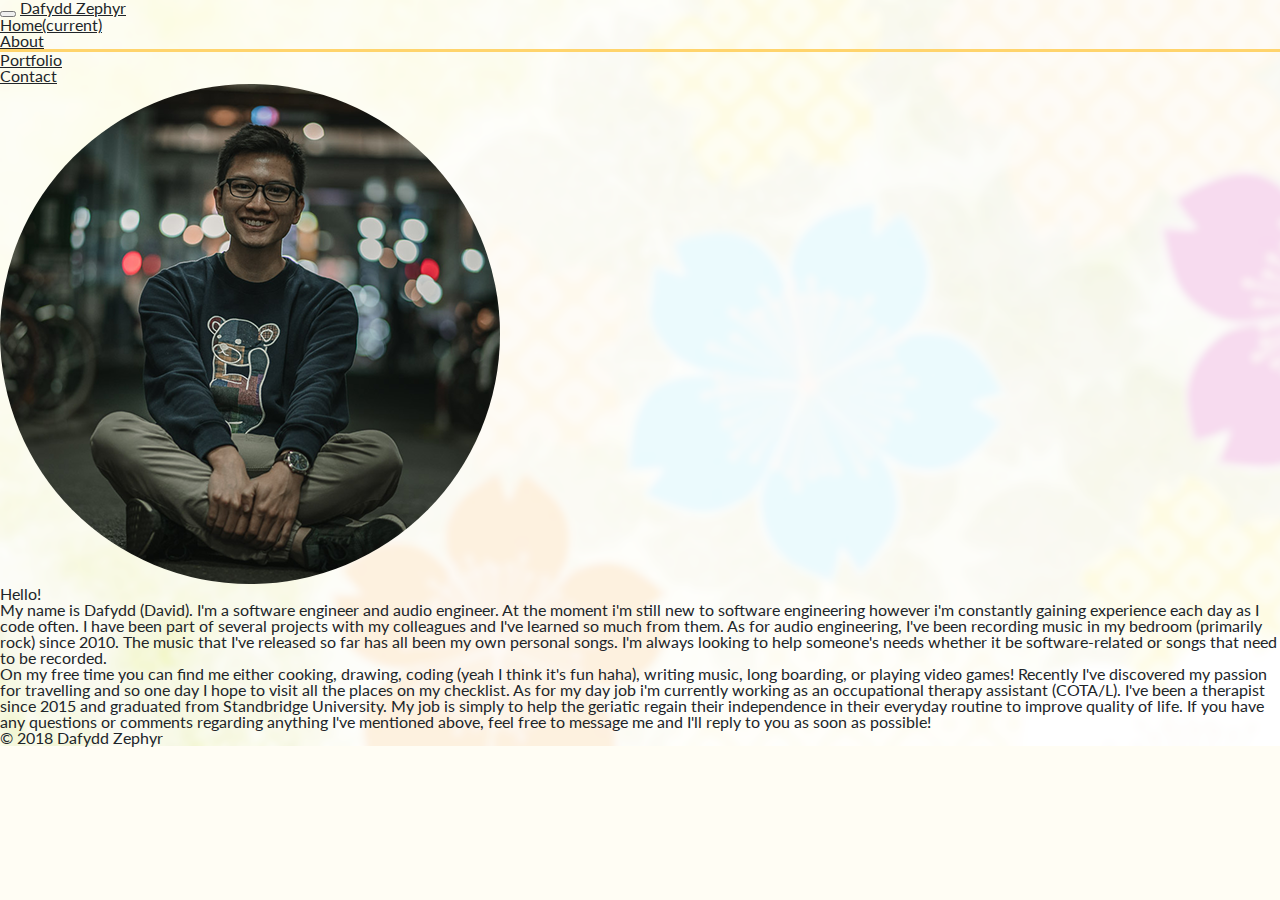
<file: about.html>
<!DOCTYPE html>
<html lang="en">

<head>
    <meta charset="UTF-8">
    <meta name="viewport" content="width=device-width, initial-scale=1.0">
    <meta http-equiv="X-UA-Compatible" content="ie=edge">
    <title>Dafydd Zephyr - About</title>
    <!--Google Fonts-->
    <link href="https://fonts.googleapis.com/css?family=Lato" rel="stylesheet">
    <!--favicon-->
    <link rel="shortcut icon" type="image/png" href="./assets/images/Favicon.png">
    <!--Reset.css-->
    <link rel="stylesheet" href="./assets/style/reset.css">
    <!--jQuery-->
    <script src="https://code.jquery.com/jquery-3.3.1.min.js" integrity="sha256-FgpCb/KJQlLNfOu91ta32o/NMZxltwRo8QtmkMRdAu8="
        crossorigin="anonymous"></script>
    <!--Bootstrap-->
    <link rel="stylesheet" href="https://stackpath.bootstrapcdn.com/bootstrap/4.1.3/css/bootstrap.min.css" integrity="sha384-MCw98/SFnGE8fJT3GXwEOngsV7Zt27NXFoaoApmYm81iuXoPkFOJwJ8ERdknLPMO"
        crossorigin="anonymous">
    <!--Bootstrap js-->
    <script src="https://code.jquery.com/jquery-3.3.1.slim.min.js" integrity="sha384-q8i/X+965DzO0rT7abK41JStQIAqVgRVzpbzo5smXKp4YfRvH+8abtTE1Pi6jizo"
        crossorigin="anonymous"></script>
    <script src="https://cdnjs.cloudflare.com/ajax/libs/popper.js/1.14.3/umd/popper.min.js" integrity="sha384-ZMP7rVo3mIykV+2+9J3UJ46jBk0WLaUAdn689aCwoqbBJiSnjAK/l8WvCWPIPm49"
        crossorigin="anonymous"></script>
    <script src="https://stackpath.bootstrapcdn.com/bootstrap/4.1.3/js/bootstrap.min.js" integrity="sha384-ChfqqxuZUCnJSK3+MXmPNIyE6ZbWh2IMqE241rYiqJxyMiZ6OW/JmZQ5stwEULTy"
        crossorigin="anonymous"></script>
    <!--Custom CSS-->
    <link rel="stylesheet" href="./assets/style/style.css">
    <!--Font Awesome-->
    <link rel="stylesheet" href="https://use.fontawesome.com/releases/v5.6.3/css/all.css" integrity="sha384-UHRtZLI+pbxtHCWp1t77Bi1L4ZtiqrqD80Kn4Z8NTSRyMA2Fd33n5dQ8lWUE00s/"
        crossorigin="anonymous">
</head>

<body id="aboutBody">
    <!--Navbar-->
    <nav class="navbar navbar-expand-lg navbar-light bg-transparent py-4" id="navBar">
        <div class="container d-flex">
            <button class="navbar-toggler" type="button" data-toggle="collapse" data-target="#navbarNav" aria-controls="navbarNav"
                aria-expanded="false" aria-label="Toggle navigation" id="collapseBtn">
                <span class="navbar-toggler-icon"></span>
            </button>

            <a class="navbar-brand mr-0" href="./index.html">Dafydd Zephyr</a>

            <div class="collapse navbar-collapse justify-content-end" id="navbarNav">
                <ul class="navbar-nav">
                    <li class="nav-item mr-4 navbar-style" id="homeNav">
                        <a class="nav-link" href="./index.html">Home<span class="sr-only">(current)</a>
                    </li>
                    <li class="nav-item mr-4 navbar-style nav-active active" id="aboutActive">
                        <a class="nav-link" href="./about.html">About</a>
                    </li>
                    <li class="nav-item mr-4 navbar-style" id="portfolioNav">
                        <a class="nav-link" href="./portfolio.html">Portfolio</a>
                    </li>
                    <li class="nav-item mr-4 navbar-style" id="contactNav">
                        <a class="nav-link" href="./contact.html">Contact</a>
                    </li>
                    <li class="nav-item">
                        <i class="fas fa-moon icon" id="nightBtn" night="false" data-toggle="tooltip" data-placement="bottom"
                            title="Toggle Dark Mode"></i>
                    </li>
                </ul>
            </div>
        </div>
    </nav>
    <!--Navbar-->

    <div class="container">
        <div class="row my-5">
            <div class="col-md-6">
                <img src="./assets/images/MeSitSmall.png" alt="picture of dafydd" class="w-100" id="profilePic">
            </div>
            <div class="col-md-6" id="dafyddBio">
                <h1 class="text-content">Hello!</h1>
                <p class="text-content">My name is Dafydd (David). I'm a software engineer and audio engineer. At
                    the moment i'm still new
                    to software engineering however i'm constantly gaining experience each day as I code often. I
                    have
                    been part of several projects with my colleagues and I've learned so much from them. As for
                    audio engineering, I've been recording music in my bedroom (primarily rock) since 2010. The music
                    that I've
                    released so far has all been my own personal songs. I'm always looking to help someone's needs
                    whether it be software-related or songs that need to be recorded.</p>
                <p class="text-content">On my free time you can find me either cooking, drawing, coding (yeah I
                    think it's fun haha),
                    writing music, long boarding, or playing video games! Recently I've discovered my passion for
                    travelling and so one day I hope to visit all the places on my checklist. As for my day job i'm
                    currently working as an occupational therapy assistant (COTA/L). I've been a therapist since
                    2015
                    and graduated from Standbridge University. My job is simply to help the geriatic regain their
                    independence in their everyday routine to improve quality of life. If you have any questions or
                    comments regarding anything I've mentioned above, feel free to message me and I'll reply to you
                    as
                    soon as possible!</p>
            </div>
        </div>
    </div>

    <!--Footer-->
    <footer class="sticky-bottom">
        <div class="d-flex justify-content-center my-2">
            <a href="https://www.linkedin.com/in/dafyddxzephyr/" target="_blank"><i class="fab fa-linkedin footer-icon px-2"></i></a>
            <a href="https://github.com/helloimdavidhaha" target="_blank"><i class="fab fa-github footer-icon px-2"></i></a>
            <a href="https://stackoverflow.com/users/10345084/helloimdavidhaha" target="_blank"><i class="fab fa-stack-overflow footer-icon px-2"></i></a>
            <a href="https://soundcloud.com/helloimdavidhaha" target="_blank"><i class="fab fa-soundcloud footer-icon px-2"></i></a>
        </div>
        <div class="footer-copyright text-center py-3 text-content">
            © 2018 Dafydd Zephyr
        </div>
    </footer>
    <!--Footer-->


    <script src="./assets/javascript/app.js"></script>

</html>
</file>
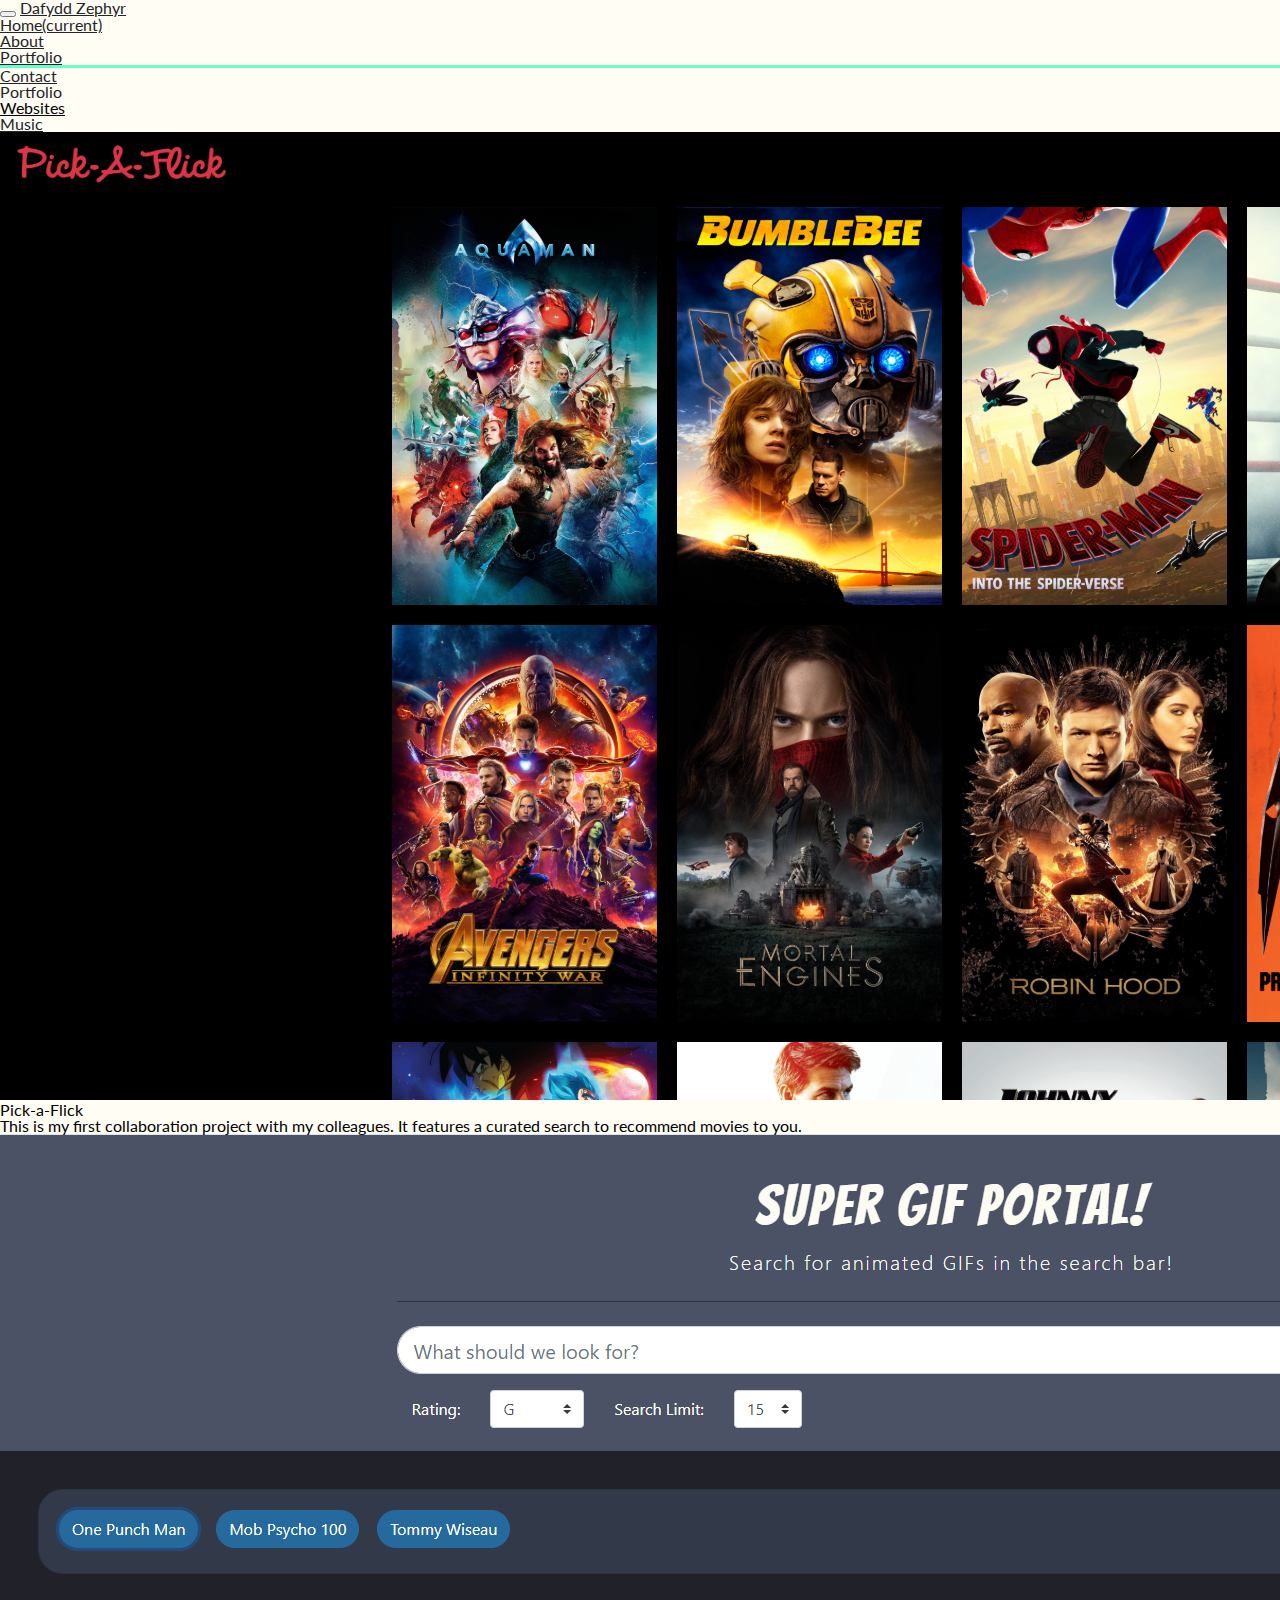
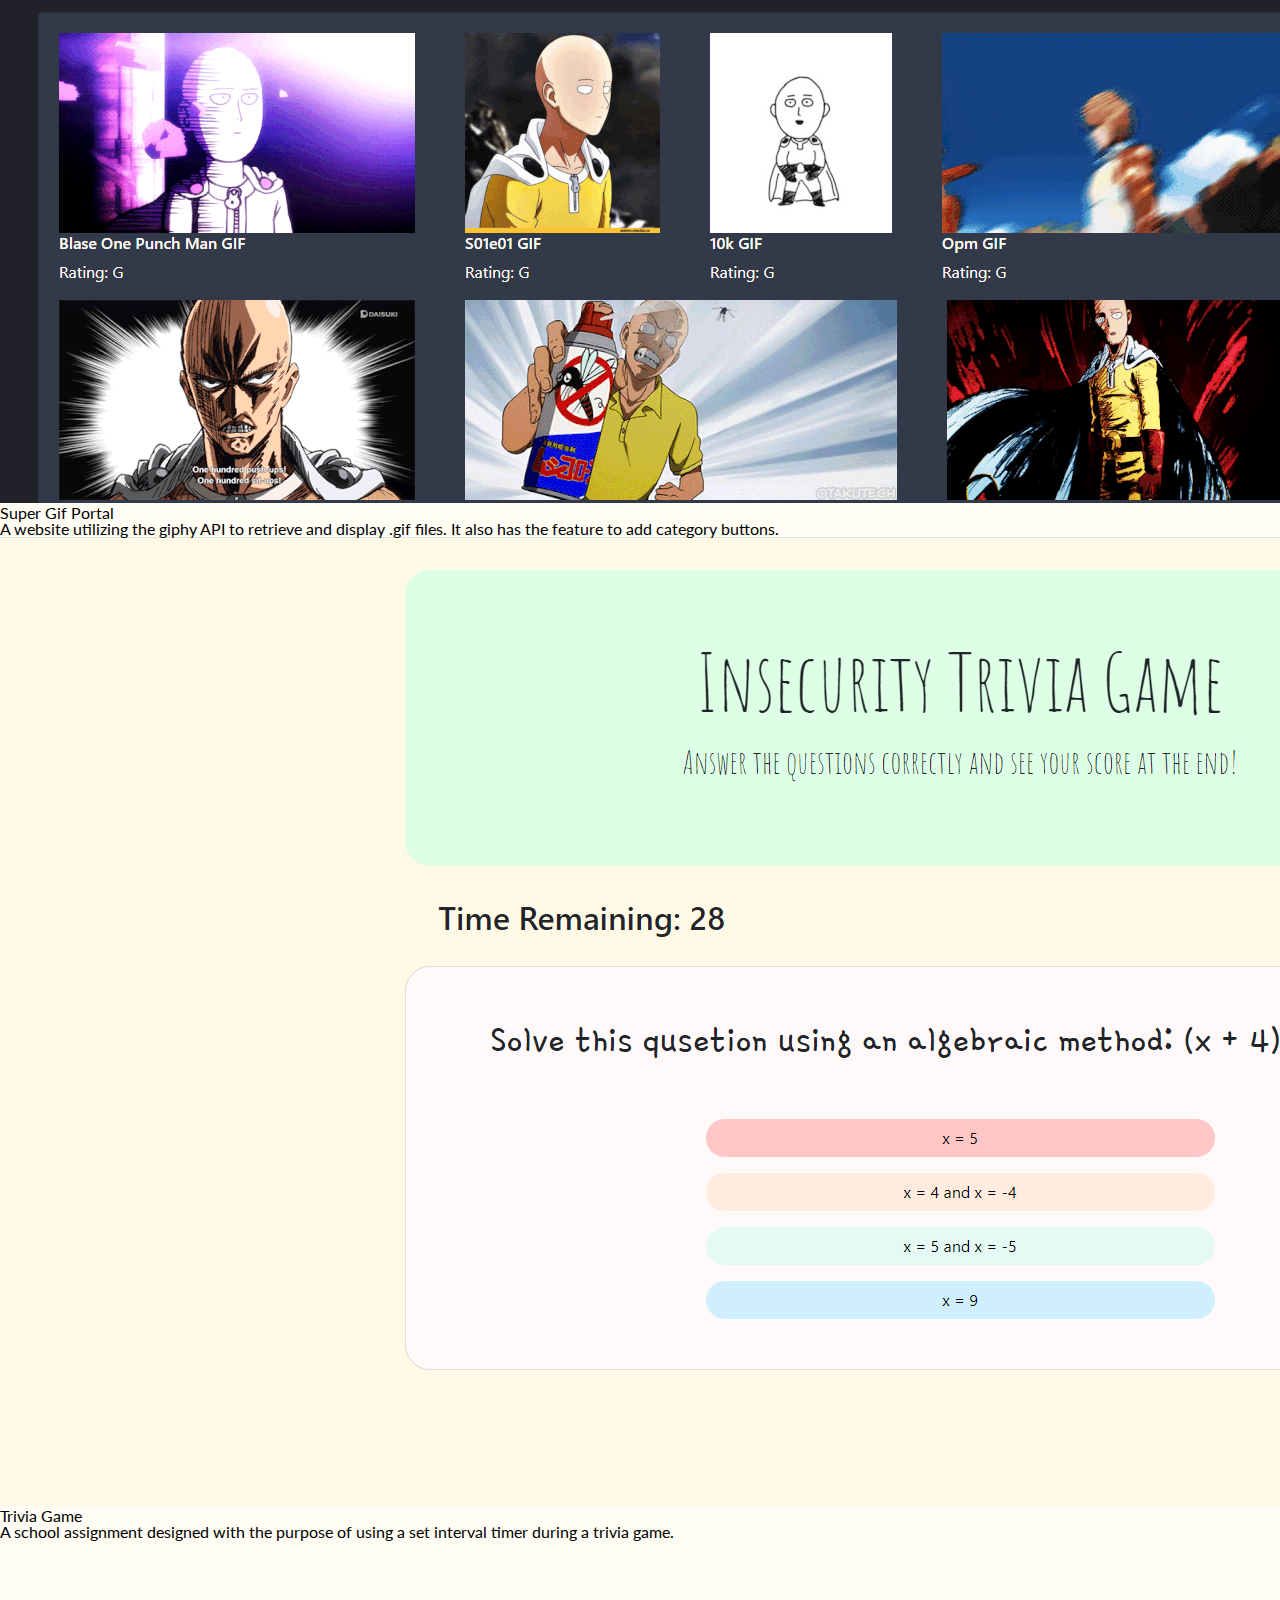
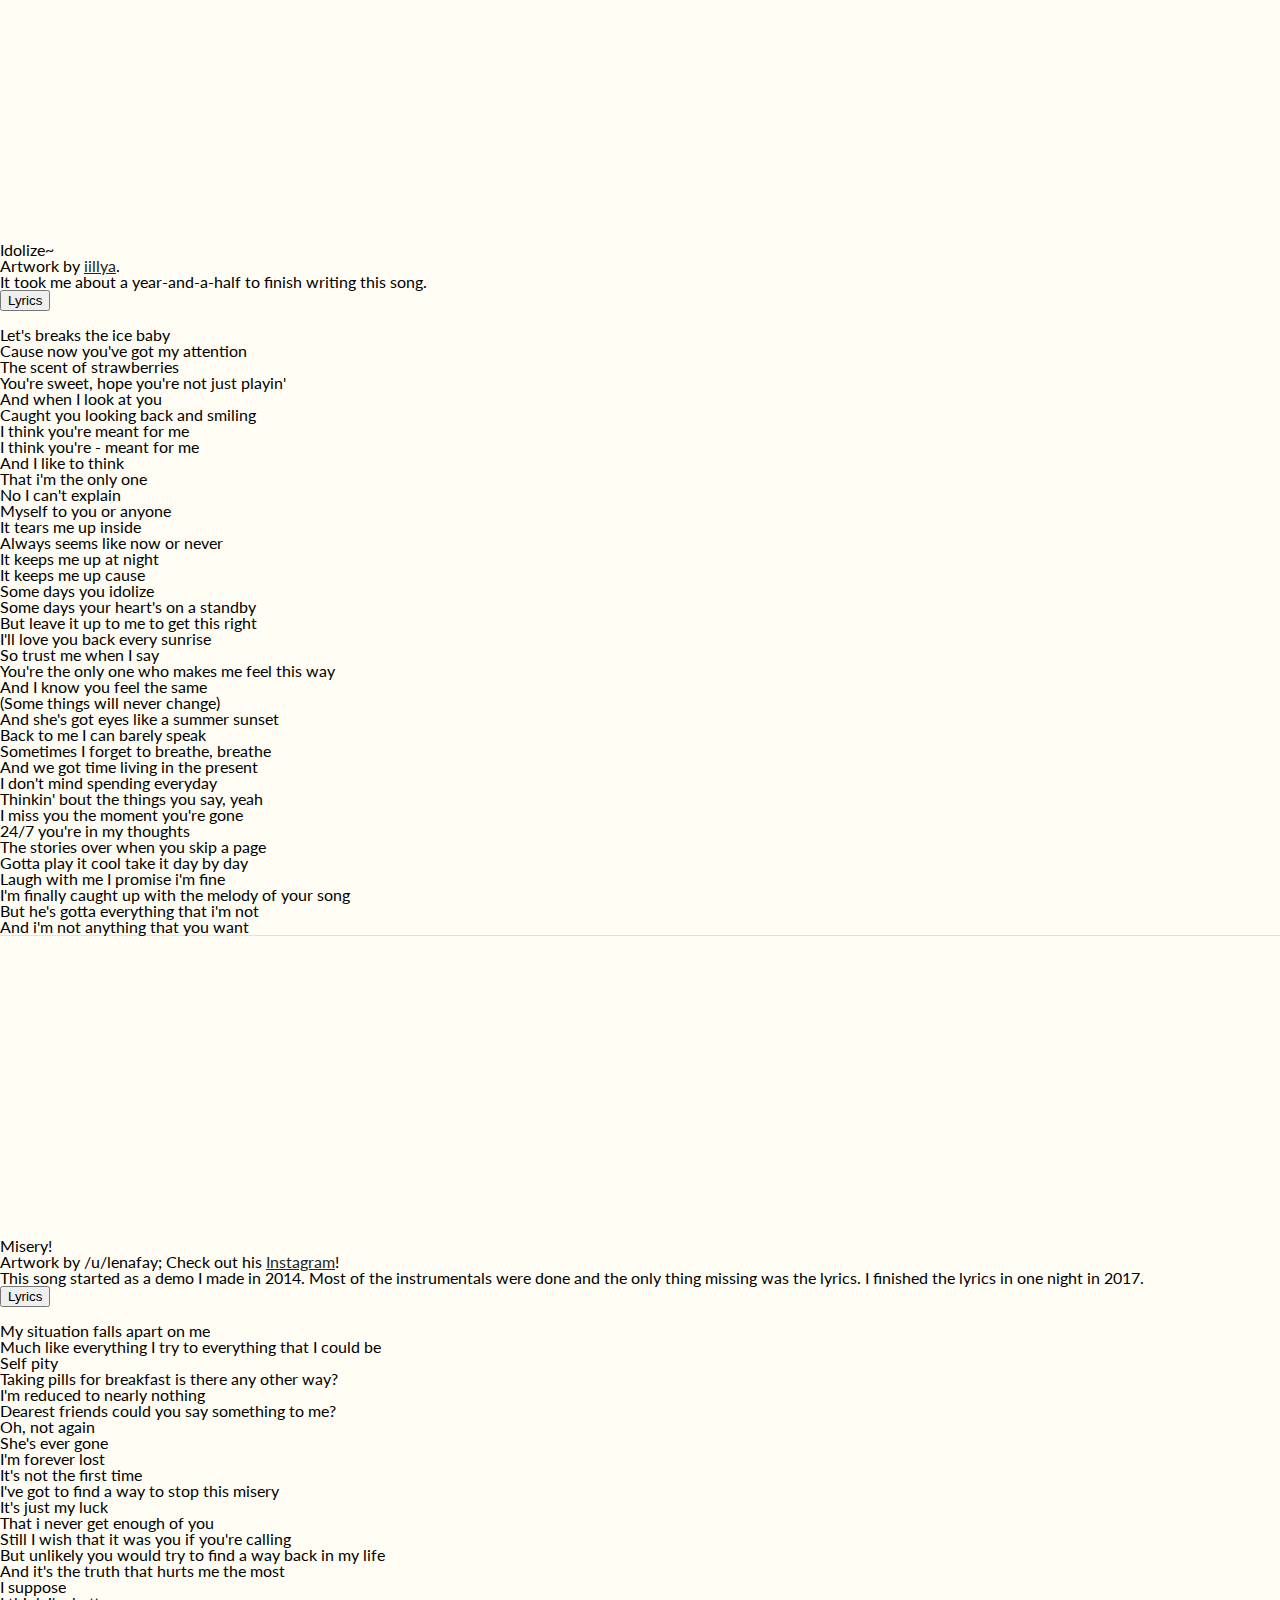
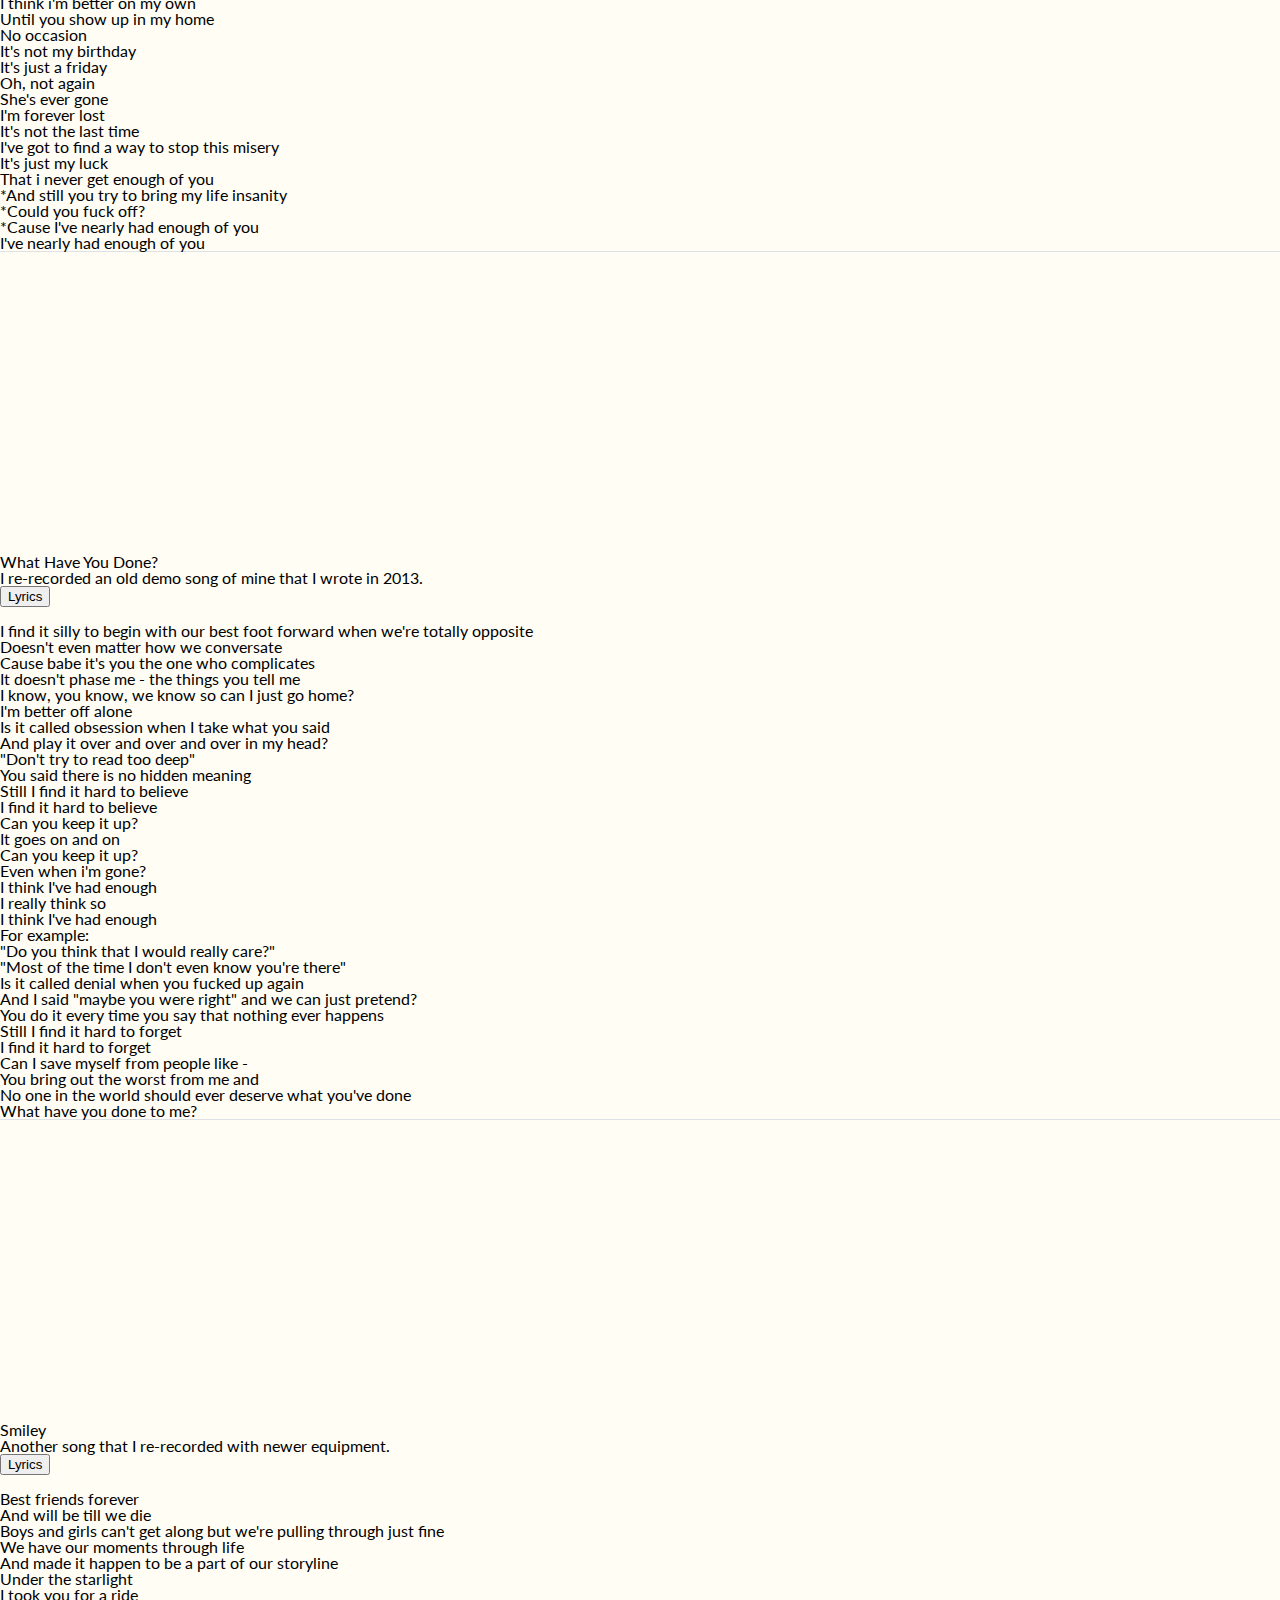
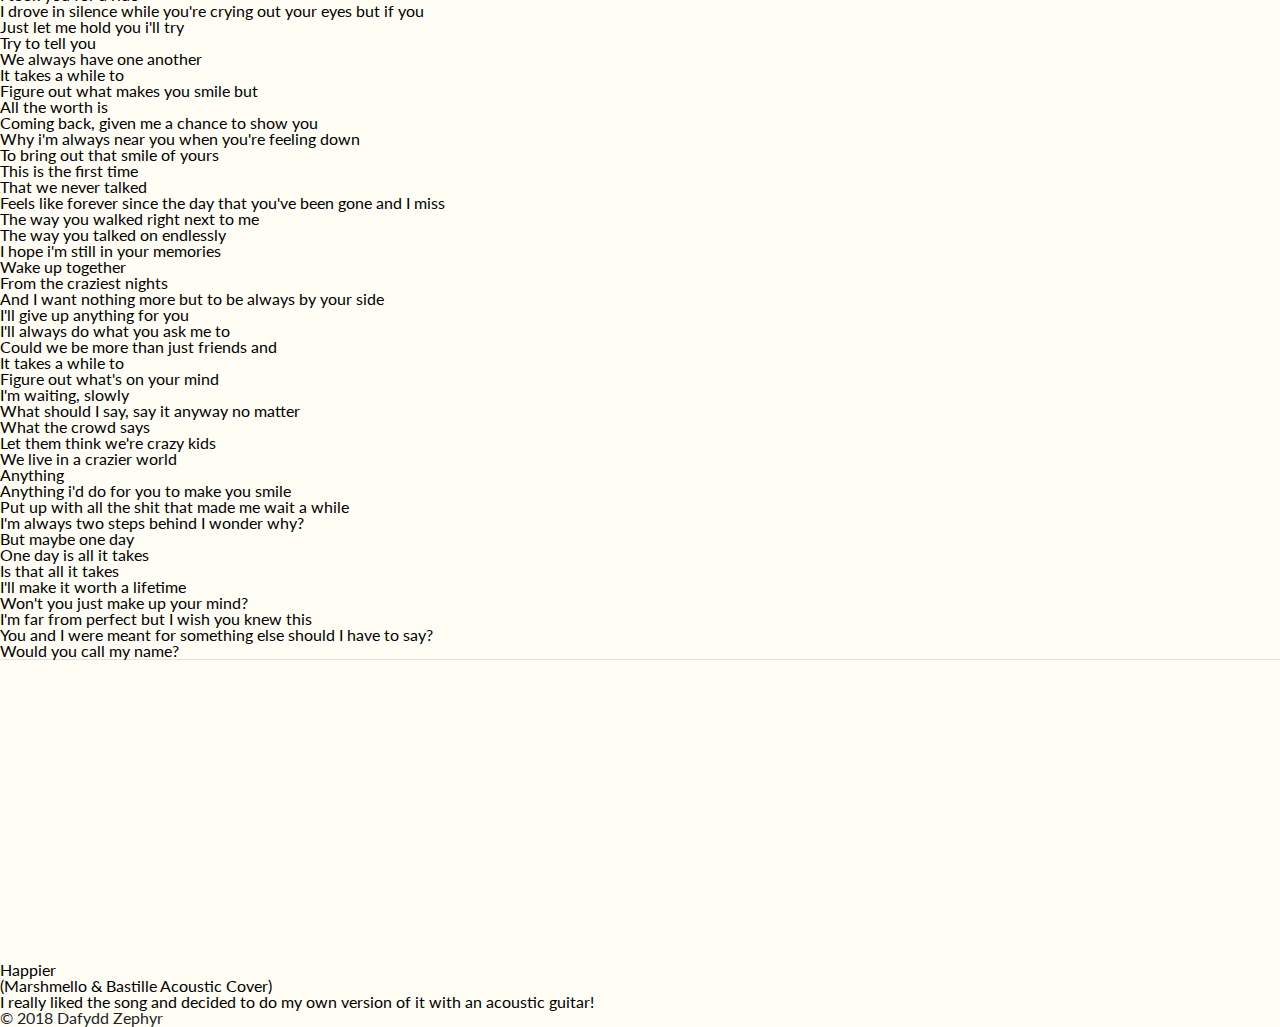
<file: portfolio.html>
<!DOCTYPE html>
<html lang="en">

<head>
    <meta charset="UTF-8">
    <meta name="viewport" content="width=device-width, initial-scale=1.0">
    <meta http-equiv="X-UA-Compatible" content="ie=edge">
    <title>Dafydd Zephyr - Portfolio</title>
    <!--Google Fonts-->
    <link href="https://fonts.googleapis.com/css?family=Lato" rel="stylesheet">
    <!--favicon-->
    <link rel="shortcut icon" type="image/png" href="./assets/images/Favicon.png">
    <!--Reset.css-->
    <link rel="stylesheet" href="./assets/style/reset.css">
    <!--jQuery-->
    <script src="https://code.jquery.com/jquery-3.3.1.min.js" integrity="sha256-FgpCb/KJQlLNfOu91ta32o/NMZxltwRo8QtmkMRdAu8="
        crossorigin="anonymous"></script>
    <!--Bootstrap-->
    <link rel="stylesheet" href="https://stackpath.bootstrapcdn.com/bootstrap/4.1.3/css/bootstrap.min.css" integrity="sha384-MCw98/SFnGE8fJT3GXwEOngsV7Zt27NXFoaoApmYm81iuXoPkFOJwJ8ERdknLPMO"
        crossorigin="anonymous">
    <!--Bootstrap js-->
    <script src="https://code.jquery.com/jquery-3.3.1.slim.min.js" integrity="sha384-q8i/X+965DzO0rT7abK41JStQIAqVgRVzpbzo5smXKp4YfRvH+8abtTE1Pi6jizo"
        crossorigin="anonymous"></script>
    <script src="https://cdnjs.cloudflare.com/ajax/libs/popper.js/1.14.3/umd/popper.min.js" integrity="sha384-ZMP7rVo3mIykV+2+9J3UJ46jBk0WLaUAdn689aCwoqbBJiSnjAK/l8WvCWPIPm49"
        crossorigin="anonymous"></script>
    <script src="https://stackpath.bootstrapcdn.com/bootstrap/4.1.3/js/bootstrap.min.js" integrity="sha384-ChfqqxuZUCnJSK3+MXmPNIyE6ZbWh2IMqE241rYiqJxyMiZ6OW/JmZQ5stwEULTy"
        crossorigin="anonymous"></script>
    <!--Custom CSS-->
    <link rel="stylesheet" href="./assets/style/style.css">
    <!--Font Awesome-->
    <link rel="stylesheet" href="https://use.fontawesome.com/releases/v5.6.3/css/all.css" integrity="sha384-UHRtZLI+pbxtHCWp1t77Bi1L4ZtiqrqD80Kn4Z8NTSRyMA2Fd33n5dQ8lWUE00s/"
        crossorigin="anonymous">
</head>

<body>
    <!--Navbar-->
    <nav class="navbar navbar-expand-lg navbar-light bg-transparent py-4" id="navBar">
        <div class="container d-flex">
            <button class="navbar-toggler" type="button" data-toggle="collapse" data-target="#navbarNav" aria-controls="navbarNav"
                aria-expanded="false" aria-label="Toggle navigation" id="collapseBtn">
                <span class="navbar-toggler-icon"></span>
            </button>

            <a class="navbar-brand mr-0" href="./index.html">Dafydd Zephyr</a>

            <div class="collapse navbar-collapse justify-content-end" id="navbarNav">
                <ul class="navbar-nav">
                    <li class="nav-item mr-4 navbar-style" id="homeNav">
                        <a class="nav-link" href="./index.html">Home<span class="sr-only">(current)</a>
                    </li>
                    <li class="nav-item mr-4 navbar-style" id="aboutNav">
                        <a class="nav-link" href="./about.html">About</a>
                    </li>
                    <li class="nav-item mr-4 navbar-style nav-active active" id="portfolioActive">
                        <a class="nav-link" href="./portfolio.html">Portfolio</a>
                    </li>
                    <li class="nav-item mr-4 navbar-style" id="contactNav">
                        <a class="nav-link" href="./contact.html">Contact</a>
                    </li>
                    <li class="nav-item">
                        <i class="fas fa-moon icon" id="nightBtn" night="false" data-toggle="tooltip" data-placement="bottom"
                            title="Toggle Dark Mode"></i>
                    </li>
                </ul>
            </div>
        </div>
    </nav>
    <!--Navbar-->

    <div class="container my-3 tab-body">
        <h1 class="display-header mb-3 text-content">Portfolio</h1>
        <ul class="nav nav-tabs" id="myTab" role="tablist">
            <li class="nav-item">
                <a class="nav-link active" id="websites-tab" data-toggle="tab" href="#websites" role="tab"
                    aria-controls="websites" aria-selected="true">Websites</a>
            </li>
            <li class="nav-item">
                <a class="nav-link tab" id="music-tab" data-toggle="tab" href="#music" role="tab" aria-controls="music"
                    aria-selected="false">Music</a>
            </li>
        </ul>
        <div class="tab-content" id="myTabContent">
            <div class="tab-pane fade show active" id="websites" role="tabpanel" aria-labelledby="websites-tab">
                <div class="row mt-3">
                    <div class="col-md-6 mb-3">
                        <div class="card" style="width: 100%;">
                            <a href="https://j-riv.github.io/project1/" target="_blank">
                                <img src="./assets/images/pick-a-flick.png" class="card-img-top" alt="...">
                            </a>
                        </div>
                    </div>
                    <div class="col-md-6 mb-3">
                        <h2 class="card-title">Pick-a-Flick</h2>
                        <p class="card-text">This is my first collaboration project with my colleagues. It
                            features a
                            curated search to recommend movies to you.</p>
                    </div>
                </div>
                <div class="line"></div>
                <div class="row mt-3">
                    <div class="col-md-6 mb-3">
                        <div class="card" style="width: 100%;">
                            <a href="https://helloimdavidhaha.github.io/GifTastic/" target="_blank">

                                <img src="./assets/images/super-gif-portal.png" class="card-img-top" alt="super-gif-portal">
                            </a>
                        </div>
                    </div>
                    <div class="col-md-6 mb-3">
                        <h2 class="card-title">Super Gif Portal</h2>
                        <p class="card-text">A website utilizing the giphy API to retrieve and display
                            .gif
                            files. It
                            also has the feature to add category buttons.</p>
                    </div>
                </div>
                <div class="line"></div>
                <div class="row mt-3">
                    <div class="col-md-6 mb-3">
                        <div class="card" style="width: 100%;">
                            <a href="https://helloimdavidhaha.github.io/TriviaGame/" target="_blank">
                                <img src="./assets/images/trivia-game.png" class="card-img-top" alt="...">
                            </a>
                        </div>
                    </div>
                    <div class="col-md-6 mb-3">
                        <h2 class="card-title">Trivia Game</h2>
                        <p class="card-text">A school assignment designed with the purpose of using a set
                            interval
                            timer during a trivia game.</p>
                    </div>
                </div>
            </div>
            <div class="tab-pane fade" id="music" role="tabpanel" aria-labelledby="music-tab">
                <div class="row mt-3">
                    <div class="col-md-6 mb-3">
                        <iframe width="100%" height="300" scrolling="no" frameborder="no" allow="autoplay" src="https://w.soundcloud.com/player/?url=https%3A//api.soundcloud.com/tracks/373728878&color=%23ff5500&auto_play=false&hide_related=false&show_comments=true&show_user=true&show_reposts=false&show_teaser=true&visual=true"></iframe>
                    </div>
                    <div class="col-md-6 mb-3">
                        <h2>Idolize~</h2>
                        <p>
                            Artwork by <a href="www.reddit.com/user/iillya/posts/" target="_blank" class="name-tag">iillya</a>.
                        </p>
                        <p>
                            It took me about a year-and-a-half to finish writing this song.
                        </p>
                        <button class="btn btn-dark" type="button" data-toggle="collapse" data-target="#idolize"
                            aria-expanded="false" aria-controls="idolize">
                            Lyrics
                        </button>
                        <div class="collapse" id="idolize">
                            <p>
                                <br>Let's breaks the ice baby
                                <br>Cause now you've got my attention
                                <br>The scent of strawberries
                                <br>You're sweet, hope you're not just playin'
                                <br>And when I look at you
                                <br>Caught you looking back and smiling
                                <br>I think you're meant for me
                                <br>I think you're - meant for me
                            </p>
                            <p>
                                And I like to think
                                <br>That i'm the only one
                                <br>No I can't explain
                                <br>Myself to you or anyone
                                <br>It tears me up inside
                                <br>Always seems like now or never
                                <br>It keeps me up at night
                                <br>It keeps me up cause
                            </p>
                            <p>
                                Some days you idolize
                                <br>Some days your heart's on a standby
                                <br>But leave it up to me to get this right
                                <br>I'll love you back every sunrise
                                <br>So trust me when I say
                                <br>You're the only one who makes me feel this way
                                <br>And I know you feel the same
                                <br>(Some things will never change)
                            </p>
                            <p>
                                And she's got eyes like a summer sunset
                                <br>Back to me I can barely speak
                                <br>Sometimes I forget to breathe, breathe
                                <br>And we got time living in the present
                                <br>I don't mind spending everyday
                                <br>Thinkin' bout the things you say, yeah
                            </p>
                            <p>
                                I miss you the moment you're gone
                                <br>24/7 you're in my thoughts
                                <br>The stories over when you skip a page
                                <br>Gotta play it cool take it day by day
                                <br>Laugh with me I promise i'm fine
                                <br>I'm finally caught up with the melody of your song
                                <br>But he's gotta everything that i'm not
                                <br>And i'm not anything that you want
                            </p>
                        </div>
                    </div>
                </div>
                <div class="line"></div>
                <div class="row mt-3">
                    <div class="col-md-6 mb-3">
                        <iframe width="100%" height="300" scrolling="no" frameborder="no" allow="autoplay" src="https://w.soundcloud.com/player/?url=https%3A//api.soundcloud.com/tracks/320006398&color=%23ff5500&auto_play=false&hide_related=false&show_comments=true&show_user=true&show_reposts=false&show_teaser=true&visual=true"></iframe>
                    </div>
                    <div class="col-md-6 mb-3">
                        <h2>Misery!</h2>
                        <p>
                            Artwork by /u/lenafay; Check out his <a href="Instagram.com/le_nafay" target="_blank" class="name-tag">Instagram</a>!
                        </p>
                        <p>
                            This song started as a demo I made in 2014. Most of the instrumentals were done and the
                            only thing missing was the lyrics. I finished the lyrics in one night in 2017.
                        </p>
                        <button class="btn btn-dark" type="button" data-toggle="collapse" data-target="#misery"
                            aria-expanded="false" aria-controls="misery">
                            Lyrics
                        </button>
                        <div class="collapse" id="misery">
                            <p>
                                <br>My situation falls apart on me
                                <br>Much like everything I try to everything that I could be
                                <br>Self pity
                                <br>Taking pills for breakfast is there any other way?
                                <br>I'm reduced to nearly nothing
                                <br>Dearest friends could you say something to me?
                            </p>
                            <p>
                                Oh, not again
                                <br>She's ever gone
                                <br>I'm forever lost
                                <br>It's not the first time
                                <br>I've got to find a way to stop this misery
                                <br>It's just my luck
                                <br>That i never get enough of you
                            </p>
                            <p>
                                Still I wish that it was you if you're calling
                                <br>But unlikely you would try to find a way back in my life
                                <br>And it's the truth that hurts me the most
                                <br>I suppose
                                <br>I think i'm better on my own
                                <br>Until you show up in my home
                                <br>No occasion
                                <br>It's not my birthday
                                <br>It's just a friday
                            </p>
                            <p>
                                Oh, not again
                                <br>She's ever gone
                                <br>I'm forever lost
                                <br>It's not the last time
                                <br>I've got to find a way to stop this misery
                                <br>It's just my luck
                                <br>That i never get enough of you
                                <br>*And still you try to bring my life insanity
                                <br>*Could you fuck off?
                                <br>*Cause I've nearly had enough of you
                            </p>
                            <p>
                                I've nearly had enough of you
                            </p>
                        </div>
                    </div>
                </div>
                <div class="line"></div>
                <div class="row mt-3">
                    <div class="col-md-6 mb-3">
                        <iframe width="100%" height="300" scrolling="no" frameborder="no" allow="autoplay" src="https://w.soundcloud.com/player/?url=https%3A//api.soundcloud.com/tracks/507571335&color=%23ff5500&auto_play=false&hide_related=false&show_comments=true&show_user=true&show_reposts=false&show_teaser=true&visual=true"></iframe>
                    </div>
                    <div class="col-md-6 mb-3">
                        <h2>What Have You Done?</h2>
                        <p>
                            I re-recorded an old demo song of mine that I wrote in 2013.
                        </p>
                        <button class="btn btn-dark" type="button" data-toggle="collapse" data-target="#whyd"
                            aria-expanded="false" aria-controls="whyd">
                            Lyrics
                        </button>
                        <div class="collapse" id="whyd">
                            <p>
                                <br>I find it silly to begin with our best foot forward when we're totally opposite
                                <br>Doesn't even matter how we conversate
                                <br>Cause babe it's you the one who complicates
                                <br>It doesn't phase me - the things you tell me
                                <br>I know, you know, we know so can I just go home?
                                <br>I'm better off alone
                            </p>
                            <p>
                                Is it called obsession when I take what you said
                                <br>And play it over and over and over in my head?
                                <br>"Don't try to read too deep"
                                <br>You said there is no hidden meaning
                                <br>Still I find it hard to believe
                                <br>I find it hard to believe
                            </p>
                            <p>
                                Can you keep it up?
                                <br>It goes on and on
                                <br>Can you keep it up?
                                <br>Even when i'm gone?
                                <br>I think I've had enough
                                <br>I really think so
                                <br>I think I've had enough
                                <br>For example:
                            </p>
                            <p>
                                "Do you think that I would really care?"
                                <br>"Most of the time I don't even know you're there"
                            </p>
                            <p>
                                Is it called denial when you fucked up again
                                <br>And I said "maybe you were right" and we can just pretend?
                                <br>You do it every time you say that nothing ever happens
                                <br>Still I find it hard to forget
                                <br>I find it hard to forget
                            </p>
                            <p>
                                Can I save myself from people like -
                                <br>You bring out the worst from me and
                                <br>No one in the world should ever deserve what you've done
                            </p>
                            <p>
                                What have you done to me?
                            </p>
                        </div>
                    </div>
                </div>
                <div class="line"></div>
                <div class="row mt-3">
                    <div class="col-md-6 mb-3">
                        <iframe width="100%" height="300" scrolling="no" frameborder="no" allow="autoplay" src="https://w.soundcloud.com/player/?url=https%3A//api.soundcloud.com/tracks/308612739&color=%23ff5500&auto_play=false&hide_related=false&show_comments=true&show_user=true&show_reposts=false&show_teaser=true&visual=true"></iframe>
                    </div>
                    <div class="col-md-6 mb-3">
                        <h2>Smiley</h2>
                        <p>
                            Another song that I re-recorded with newer equipment.
                        </p>
                        <button class="btn btn-dark" type="button" data-toggle="collapse" data-target="#smiley"
                            aria-expanded="false" aria-controls="smiley">
                            Lyrics
                        </button>
                        <div class="collapse" id="smiley">
                            <p>
                                <br>Best friends forever
                                <br>And will be till we die
                                <br>Boys and girls can't get along but we're pulling through just fine
                                <br>We have our moments through life
                                <br>And made it happen to be a part of our storyline
                            </p>
                            <p>
                                Under the starlight
                                <br>I took you for a ride
                                <br>I drove in silence while you're crying out your eyes but if you
                                <br>Just let me hold you i'll try
                                <br>Try to tell you
                                <br>We always have one another
                            </p>
                            <p>
                                It takes a while to
                                <br>Figure out what makes you smile but
                                <br>All the worth is
                                <br>Coming back, given me a chance to show you
                                <br>Why i'm always near you when you're feeling down
                                <br>To bring out that smile of yours
                            </p>
                            <p>
                                This is the first time
                                <br>That we never talked
                                <br>Feels like forever since the day that you've been gone and I miss
                                <br>The way you walked right next to me
                                <br>The way you talked on endlessly
                                <br>I hope i'm still in your memories
                            </p>
                            <p>
                                Wake up together
                                <br>From the craziest nights
                                <br>And I want nothing more but to be always by your side
                                <br>I'll give up anything for you
                                <br>I'll always do what you ask me to
                                <br>Could we be more than just friends and
                            </p>
                            <p>
                                It takes a while to
                                <br>Figure out what's on your mind
                                <br>I'm waiting, slowly
                                <br>What should I say, say it anyway no matter
                                <br>What the crowd says
                                <br>Let them think we're crazy kids
                                <br>We live in a crazier world
                            </p>
                            <p>
                                Anything
                                <br>Anything i'd do for you to make you smile
                                <br>Put up with all the shit that made me wait a while
                                <br>I'm always two steps behind I wonder why?
                                <br>But maybe one day
                                <br>One day is all it takes
                                <br>Is that all it takes
                            </p>
                            <p>
                                I'll make it worth a lifetime
                                <br>Won't you just make up your mind?
                                <br>I'm far from perfect but I wish you knew this
                                <br>You and I were meant for something else should I have to say?
                                <br>Would you call my name?
                            </p>
                        </div>
                    </div>
                </div>
                <div class="line"></div>
                <div class="row mt-3">
                    <div class="col-md-6 mb-3">
                        <iframe width="100%" height="300" scrolling="no" frameborder="no" allow="autoplay" src="https://w.soundcloud.com/player/?url=https%3A//api.soundcloud.com/tracks/500929071&color=%23ff5500&auto_play=false&hide_related=false&show_comments=true&show_user=true&show_reposts=false&show_teaser=true&visual=true"></iframe>
                    </div>
                    <div class="col-md-6 mb-3">
                        <h2>Happier<h3>(Marshmello & Bastille Acoustic Cover)</h3>
                        </h2>
                        <p>I really liked the song and decided to do my own version of it with an acoustic guitar!</p>
                    </div>
                </div>
            </div>

        </div>
    </div>

    <!--Footer-->
    <footer class="footer">
        <div class="d-flex justify-content-center my-2">
            <a href="https://www.linkedin.com/in/dafyddxzephyr/" target="_blank"><i class="fab fa-linkedin footer-icon px-2"></i></a>
            <a href="https://github.com/helloimdavidhaha" target="_blank"><i class="fab fa-github footer-icon px-2"></i></a>
            <a href="https://stackoverflow.com/users/10345084/helloimdavidhaha" target="_blank"><i class="fab fa-stack-overflow footer-icon px-2"></i></a>
            <a href="https://soundcloud.com/helloimdavidhaha" target="_blank"><i class="fab fa-soundcloud footer-icon px-2"></i></a>
        </div>
        <div class="footer-copyright text-center py-3 text-content">
            © 2018 Dafydd Zephyr
        </div>
    </footer>
    <!--Footer-->

    <script src="./assets/javascript/app.js"></script>

</html>
</file>
<file: assets/style/style.css>
body {
    background-color: #fffdf4;
    min-height: 100%;
    font-family: 'Lato', sans-serif;
}

.tab-body {
    background-color: #fffdf4;
}

a {
    color: #212529;
}

#homeHeader {
    font-family: 'Raleway', sans-serif;
}

.text-content {
    color: #212529;
}

.name-tag {
    text-decoration: underline;
}

.name-tag:hover {
    color: #02a4d3;
}

#aboutBody {
    background-image: url("../images/light-bg.png");
    background-repeat: no-repeat;
    background-size: cover;
}

#profilePic {
    border-radius: 50%;
}

.navbar {
    position: relative;
    /* color: #212529; */
}

.nav-link:hover {
    color: black;
}

.navbar-brand:hover {
    color: black;
}

.nav-item .active {
    background-color: transparent !important;
}

.nav-tabs .nav-link.active {
    color: black;
    border-color: #dee2e6 #dee2e6 #fffdf4;
}

.nav-active {
    border-bottom: 3px solid;
}

.navbar-style:hover {
    border-bottom: 3px solid;
    transition: 0.2s;
}

#homeActive {
    border-color: #ff6666;
}

#homeNav:hover {
    border-color: #ff6666;
    transition: 0.2s;
}

#aboutActive {
    border-color: #ffd46c;
}

#aboutNav:hover {
    border-color: #ffd46c;
    transition: 0.2s;
}

#portfolioActive {
    border-color: #67ffc5;
}

#portfolioNav:hover {
    border-color: #67ffc5;
    transition: 0.2s;
}

#contactActive {
    border-color: #5bc9ff;
}

#contactNav:hover {
    border-color: #5bc9ff;
    transition: 0.2s;
}

.line {
    border-bottom: 1px solid #dee2e6;
}

.icon {
   margin-top: 12px;
   color: #212529;
}

.icon:hover {
    color: #212529;
    transform: scale(1.1);
    cursor: pointer;
}

.footer-icon {
    font-size: 2rem;
    color: #212529;
}

.footer-icon:hover {
    color: #212529;
    transform: scale(1.1);
    cursor: pointer;
}

#contactBox {
    background-color: #fffcf8;
}

.form-control {
    background-color: #fffefc;
}
</file>
